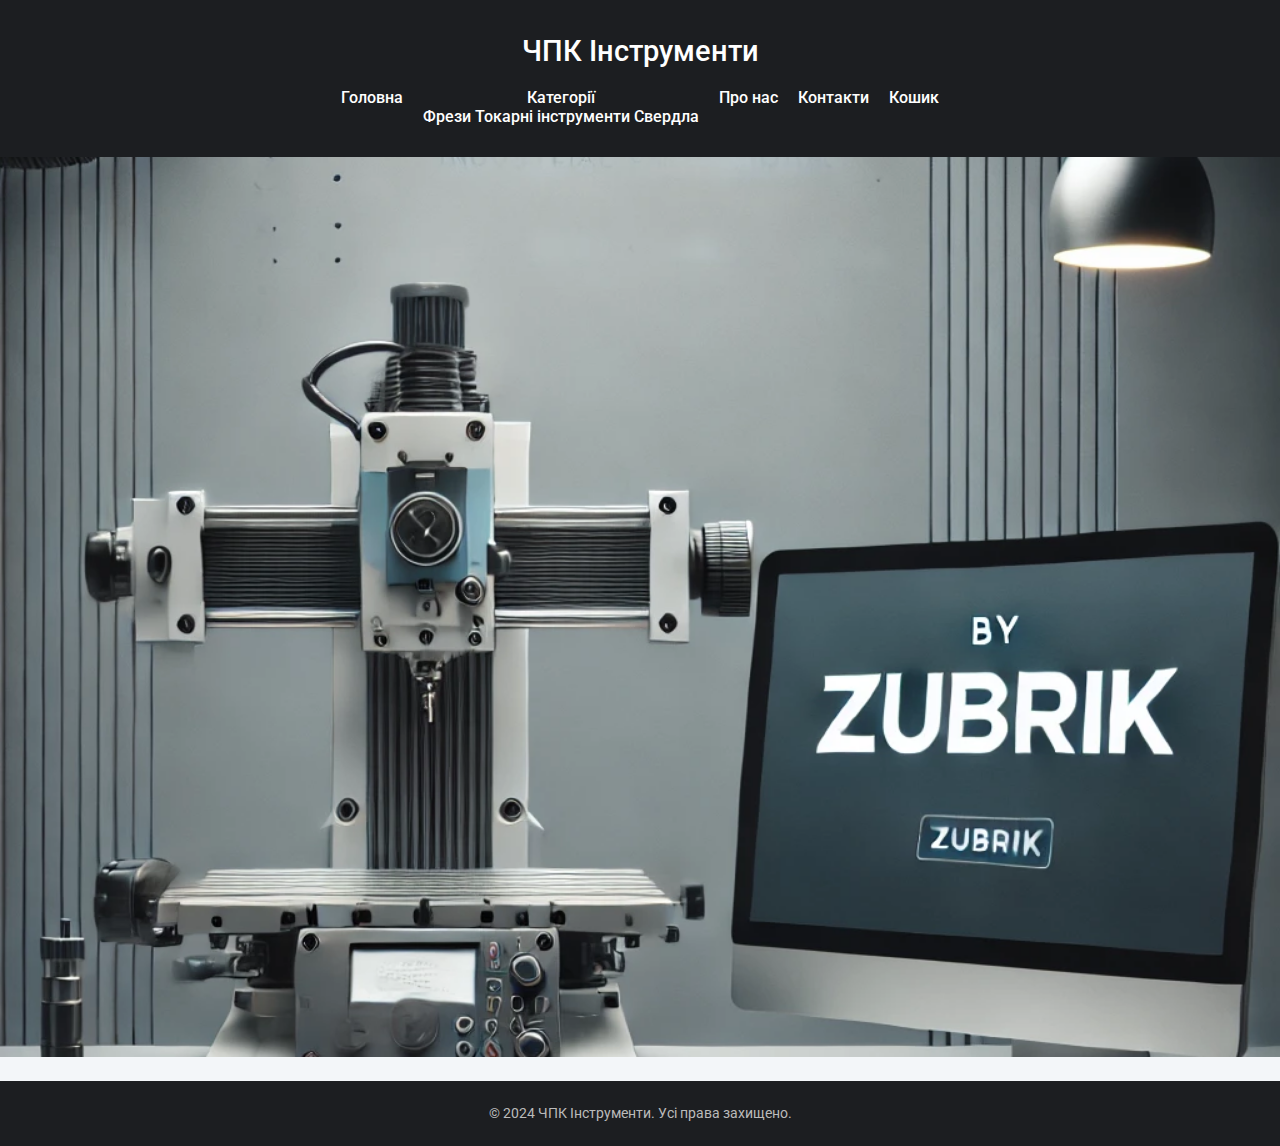
<file: index.html>
<!DOCTYPE html>
<html lang="uk">
<head>
    <meta charset="UTF-8">
    <meta name="viewport" content="width=device-width, initial-scale=1.0">
    <title>ЧПК Інструменти - Інноваційний Магазин</title>
    <link rel="stylesheet" href="styles.css">
    <script src="script.js" defer></script>
    <link href="https://fonts.googleapis.com/css2?family=Roboto:wght@400;700&display=swap" rel="stylesheet">
</head>
<body>
    <header class="main-header">
        <h1>ЧПК Інструменти</h1>
        <nav class="main-nav">
            <ul>
                <li><a href="index.html">Головна</a></li>
                <li class="dropdown">
                    <a href="#" id="category-menu-btn">Категорії</a>
                    <div class="dropdown-content">
                        <a href="milling.html">Фрези</a>
                        <a href="turning.html">Токарні інструменти</a>
                        <a href="drilling.html">Свердла</a>
                    </div>
                </li>
                <li><a href="about.html">Про нас</a></li>
                <li><a href="contact.html">Контакти</a></li>
                <li><a href="cart.html" class="cart-btn">Кошик</a></li>
            </ul>
        </nav>
    </header>

    <!-- Додане зображення на весь екран -->
    <section class="main-image-fullscreen">
        <img src="images/milling_placeholder.png" alt="Інструменти для ЧПК на весь екран">
    </section>

    <footer>
        <p>&copy; 2024 ЧПК Інструменти. Усі права захищено.</p>
    </footer>
</body>
</html>
</file>
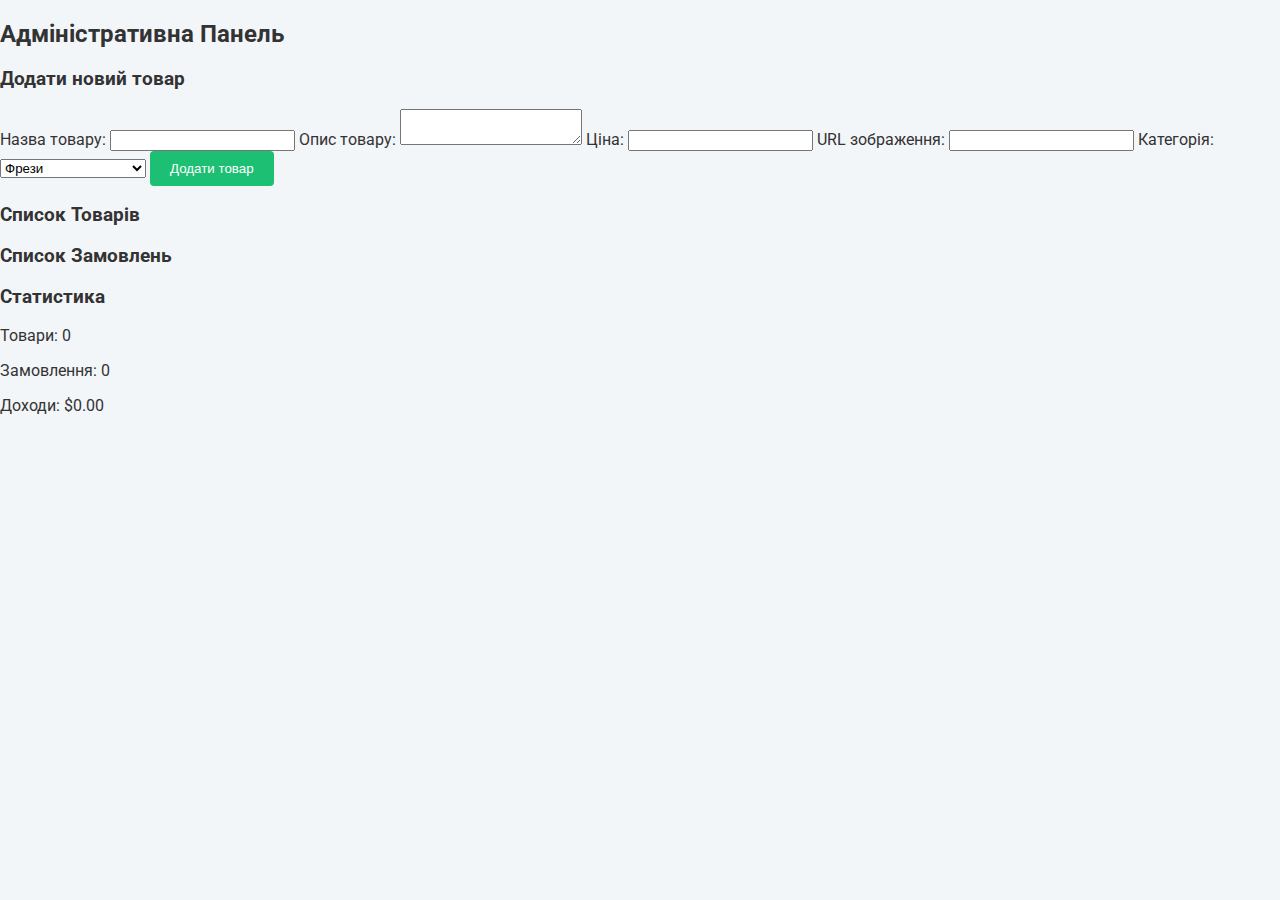
<file: admin.html>
<!DOCTYPE html>
<html lang="uk">
<head>
    <meta charset="UTF-8">
    <meta name="viewport" content="width=device-width, initial-scale=1.0">
    <title>Адмін Панель - ЧПК Інструменти</title>
    <link rel="stylesheet" href="styles.css">
    <script src="admin_script.js" defer></script>
    <link href="https://fonts.googleapis.com/css2?family=Roboto:wght@400;700&display=swap" rel="stylesheet">
    <link rel="stylesheet" href="https://cdnjs.cloudflare.com/ajax/libs/font-awesome/6.0.0-beta3/css/all.min.css">
    <script type="module" src="admin_script.js"></script>
</head>
<body>
    <h2>Адміністративна Панель</h2>

    <!-- Секція для додавання товарів -->
    <div class="admin-controls">
        <form id="add-product-form">
            <h3>Додати новий товар</h3>
            <label for="product-name">Назва товару:</label>
            <input type="text" id="product-name" required>

            <label for="product-description">Опис товару:</label>
            <textarea id="product-description" required></textarea>

            <label for="product-price">Ціна:</label>
            <input type="number" id="product-price" required>

            <label for="product-image">URL зображення:</label>
            <input type="text" id="product-image" required>

            <label for="product-category">Категорія:</label>
            <select id="product-category" required>
                <option value="Фрези">Фрези</option>
                <option value="Токарні інструменти">Токарні інструменти</option>
                <option value="Свердла">Свердла</option>
            </select>

            <button type="submit" class="btn-primary">Додати товар</button>
        </form>

        <!-- Список товарів -->
        <div class="product-list">
            <h3>Список Товарів</h3>
            <div id="products-list">
                <!-- Товари будуть додаватися динамічно через JavaScript -->
            </div>
        </div>
    </div>

    <!-- Секція замовлень -->
    <div class="orders-section">
        <h3>Список Замовлень</h3>
        <div id="orders-list">
            <!-- Замовлення будуть додаватися динамічно через JavaScript -->
        </div>
    </div>

    <!-- Секція статистики -->
    <div class="statistics-section">
        <h3>Статистика</h3>
        <p id="total-products">Товари: 0</p>
        <p id="total-orders">Замовлення: 0</p>
        <p id="total-revenue">Доходи: $0.00</p>
    </div>
</body>
</html>
</file>
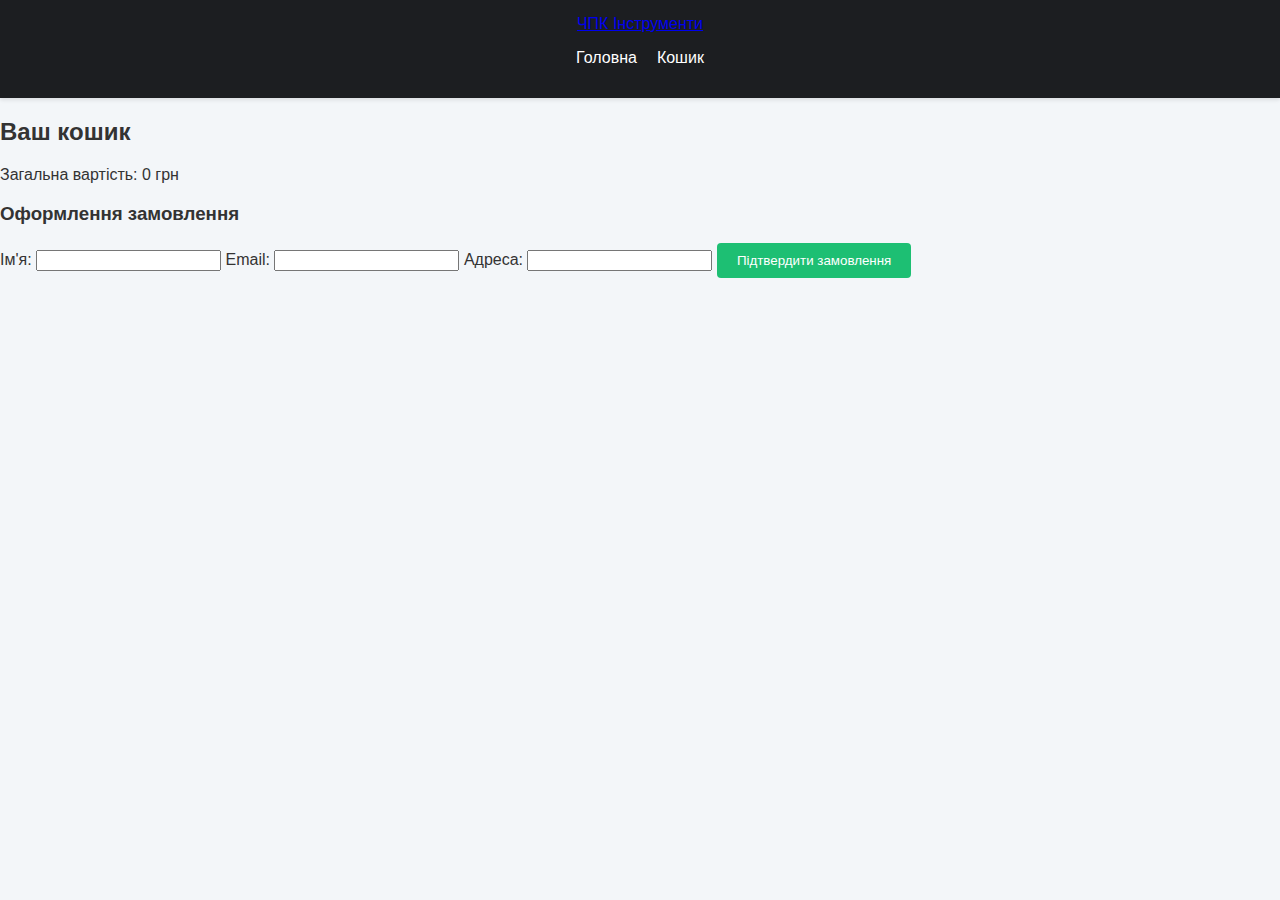
<file: cart.html>
<!DOCTYPE html>
<html lang="uk">
<head>
    <meta charset="UTF-8">
    <meta name="viewport" content="width=device-width, initial-scale=1.0">
    <title>Кошик</title>
    <link rel="stylesheet" href="styles.css">
</head>
<body>

    <!-- Шапка -->
    <header>
        <div class="header-container">
            <div class="logo">
                <a href="index.html">ЧПК Інструменти</a>
            </div>
            <nav class="navigation">
                <ul>
                    <li><a href="index.html">Головна</a></li>
                    <li><a href="cart.html">Кошик</a></li>
                </ul>
            </nav>
        </div>
    </header>

    <!-- Список товарів у кошику -->
    <section class="cart">
        <h2>Ваш кошик</h2>
        <div id="cart-items"></div>
        <div id="total-price">Загальна вартість: 0 грн</div>
    </section>

    <!-- Форма оформлення замовлення -->
    <section class="checkout">
        <h3>Оформлення замовлення</h3>
        <form id="checkout-form">
            <label for="name">Ім'я:</label>
            <input type="text" id="name" required>
            <label for="email">Email:</label>
            <input type="email" id="email" required>
            <label for="address">Адреса:</label>
            <input type="text" id="address" required>
            <button type="submit" class="btn-primary">Підтвердити замовлення</button>
        </form>
    </section>

    <script src="cart.js"></script>
</body>
</html>
</file>
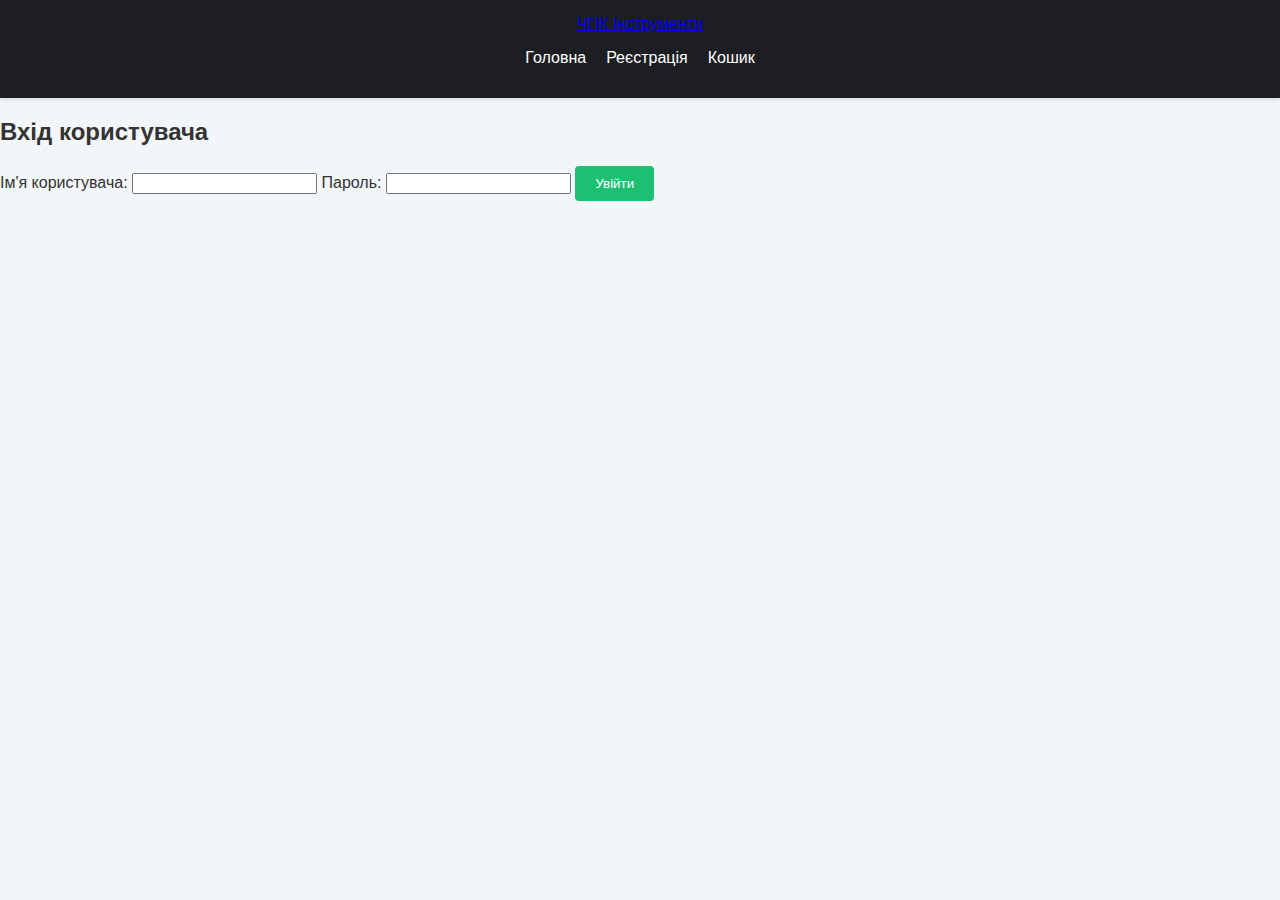
<file: login.html>
<!DOCTYPE html>
<html lang="uk">
<head>
    <meta charset="UTF-8">
    <meta name="viewport" content="width=device-width, initial-scale=1.0">
    <title>Вхід користувача</title>
    <link rel="stylesheet" href="styles.css">
</head>
<body>

    <!-- Шапка -->
    <header>
        <div class="header-container">
            <div class="logo">
                <a href="index.html">ЧПК Інструменти</a>
            </div>
            <nav class="navigation">
                <ul>
                    <li><a href="index.html">Головна</a></li>
                    <li><a href="registration.html">Реєстрація</a></li>
                    <li><a href="cart.html">Кошик</a></li>
                </ul>
            </nav>
        </div>
    </header>

    <!-- Форма входу користувача -->
    <section class="login">
        <h2>Вхід користувача</h2>
        <form id="login-form">
            <label for="login-username">Ім'я користувача:</label>
            <input type="text" id="login-username" required>
            <label for="login-password">Пароль:</label>
            <input type="password" id="login-password" required>
            <button type="submit" class="btn-primary">Увійти</button>
        </form>
    </section>

    <script src="login.js"></script>
</body>
</html>
</file>
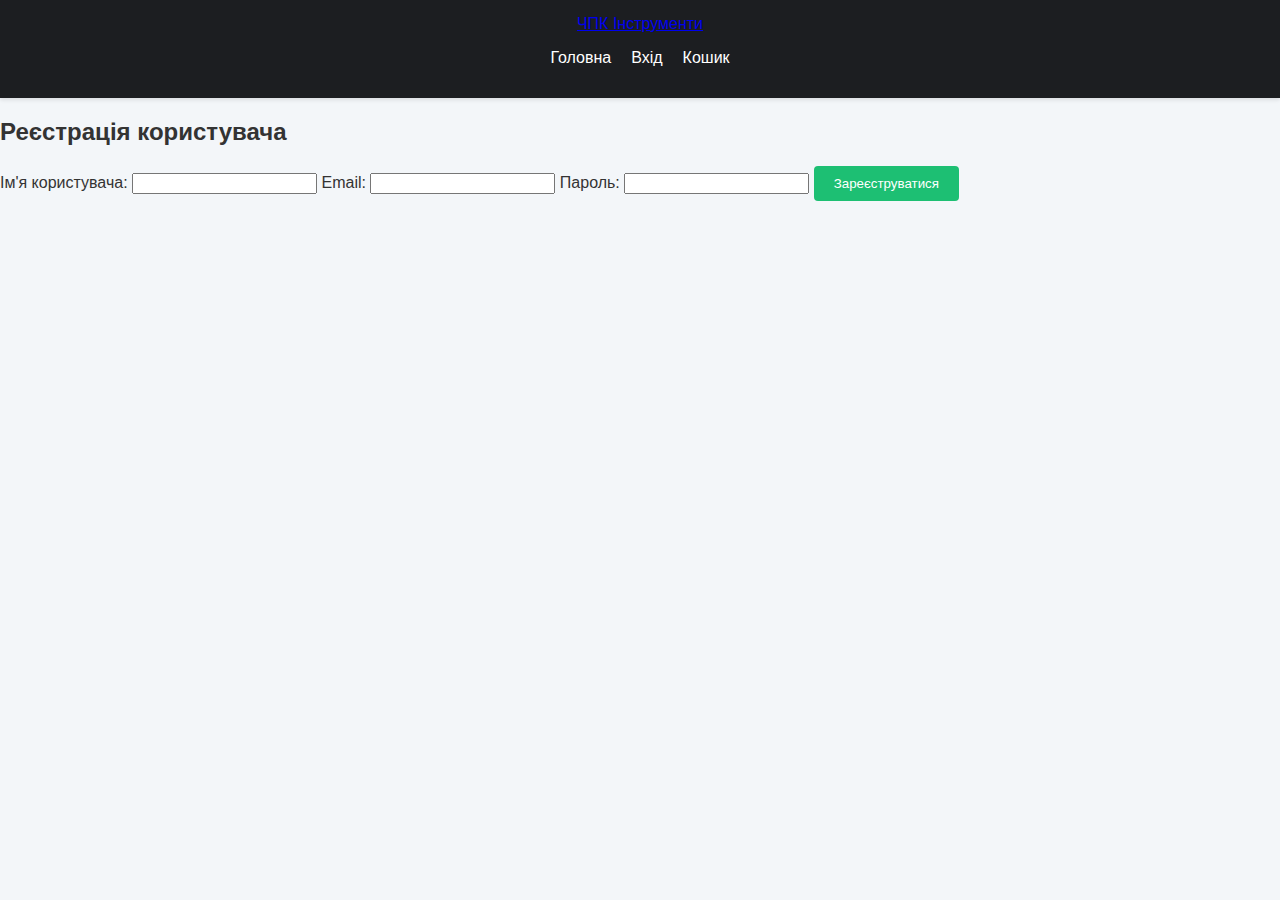
<file: registration.html>
<!DOCTYPE html>
<html lang="uk">
<head>
    <meta charset="UTF-8">
    <meta name="viewport" content="width=device-width, initial-scale=1.0">
    <title>Реєстрація користувача</title>
    <link rel="stylesheet" href="styles.css">
</head>
<body>

    <!-- Шапка -->
    <header>
        <div class="header-container">
            <div class="logo">
                <a href="index.html">ЧПК Інструменти</a>
            </div>
            <nav class="navigation">
                <ul>
                    <li><a href="index.html">Головна</a></li>
                    <li><a href="login.html">Вхід</a></li>
                    <li><a href="cart.html">Кошик</a></li>
                </ul>
            </nav>
        </div>
    </header>

    <!-- Форма реєстрації користувача -->
    <section class="registration">
        <h2>Реєстрація користувача</h2>
        <form id="registration-form">
            <label for="username">Ім'я користувача:</label>
            <input type="text" id="username" required>
            <label for="email">Email:</label>
            <input type="email" id="email" required>
            <label for="password">Пароль:</label>
            <input type="password" id="password" required>
            <button type="submit" class="btn-primary">Зареєструватися</button>
        </form>
    </section>

    <script src="registration.js"></script>
</body>
</html>
</file>
<file: styles.css>
/* External styles for the CNC tool store website */
body {
    font-family: 'Roboto', sans-serif;
    color: #333;
    background-color: #f3f6f9;
    margin: 0;
    padding: 0;
}

/* Container with a maximum width for better readability */
.container {
    width: 90%;
    max-width: 1200px;
    margin: 0 auto;
    padding: 20px;
}

/* Header with a modern dark color */
header {
    background: #1c1e21;
    color: #fff;
    padding: 15px 0;
    text-align: center;
    box-shadow: 0 2px 4px rgba(0, 0, 0, 0.1);
}

header h1 {
    font-size: 1.8em;
    font-weight: 500;
}

/* Navigation styles with spacing and hover effect */
nav ul {
    list-style: none;
    display: flex;
    justify-content: center;
    gap: 20px;
    padding: 0;
}

nav ul li a {
    color: #fff;
    text-decoration: none;
    font-weight: 500;
    transition: color 0.3s ease;
}

nav ul li a:hover {
    color: #1dbf73; /* Accent color on hover */
}

/* Buttons with a modern look */
button, .btn {
    background-color: #1dbf73;
    color: #fff;
    padding: 10px 20px;
    border: none;
    border-radius: 4px;
    font-weight: 500;
    cursor: pointer;
    transition: background-color 0.3s ease;
}

button:hover, .btn:hover {
    background-color: #17a864;
}

/* Cards for product items */
.product-card {
    background: #fff;
    border-radius: 8px;
    box-shadow: 0 4px 8px rgba(0, 0, 0, 0.1);
    overflow: hidden;
    transition: transform 0.3s ease;
}

.product-card:hover {
    transform: translateY(-5px);
}

.product-card img {
    width: 100%;
    height: auto;
    border-bottom: 1px solid #ddd;
}

.product-info {
    padding: 15px;
    text-align: center;
}

.product-info h3 {
    font-size: 1.2em;
    color: #333;
    margin: 10px 0;
}

.product-info p {
    color: #666;
    font-size: 0.9em;
}

.product-info .price {
    font-size: 1.1em;
    color: #1dbf73;
    font-weight: bold;
    margin-top: 10px;
}

/* Footer styles */
footer {
    background: #1c1e21;
    color: #bbb;
    text-align: center;
    padding: 10px 0;
    font-size: 0.9em;
    margin-top: 20px;
}

/* Responsive design for mobile */
@media (max-width: 768px) {
    .container {
        width: 95%;
    }

    nav ul {
        flex-direction: column;
        gap: 10px;
    }

    .product-card {
        margin-bottom: 15px;
    }
}

/* Стилі для кнопки категорій і випадаючого меню */
.categories-dropdown {
    position: relative;
    text-align: center;
    margin-top: 20px;
}

#category-btn {
    padding: 10px 20px;
    font-size: 1.1em;
    cursor: pointer;
}

.category-menu {
    display: none; /* Приховано за замовчуванням */
    position: absolute;
    top: 100%;
    left: 50%;
    transform: translateX(-50%);
    background-color: #fff;
    border: 1px solid #ddd;
    border-radius: 5px;
    box-shadow: 0 4px 8px rgba(0, 0, 0, 0.1);
    z-index: 10;
    width: 200px;
}

.category-menu a {
    display: block;
    padding: 10px;
    color: #333;
    text-decoration: none;
    font-size: 1em;
    transition: background-color 0.3s ease;
}

.category-menu a:hover {
    background-color: #f3f6f9;
}

/* Стилі для попереднього перегляду зображення категорії */
.category-image-preview {
    display: none; /* Приховано за замовчуванням */
    margin-top: 20px;
    text-align: center;
}

.category-image-preview img {
    width: 300px;
    height: auto;
    border-radius: 5px;
    box-shadow: 0 4px 8px rgba(0, 0, 0, 0.2);
}

/* Стилі для зображення на весь екран на головній сторінці */
.main-image-fullscreen img {
    width: 100%;
    height: 100vh;
    object-fit: cover;
}

.product-details {
    display: flex;
    gap: 20px;
    padding: 20px;
}

.product-images {
    flex: 1;
}

.main-image {
    width: 100%;
    border-radius: 8px;
}

.image-gallery img {
    width: 30%;
    border-radius: 5px;
    cursor: pointer;
}

.product-info {
    flex: 1;
}

.product-info h2 {
    font-size: 1.5em;
}

.product-info .product-price {
    font-weight: bold;
    color: #1dbf73;
}

.product-info ul {
    list-style-type: none;
    padding: 0;
}

.add-to-cart-btn {
    margin-top: 20px;
    padding: 10px 20px;
    background-color: #1dbf73;
    color: white;
    border: none;
    border-radius: 5px;
    cursor: pointer;
}
</file>
